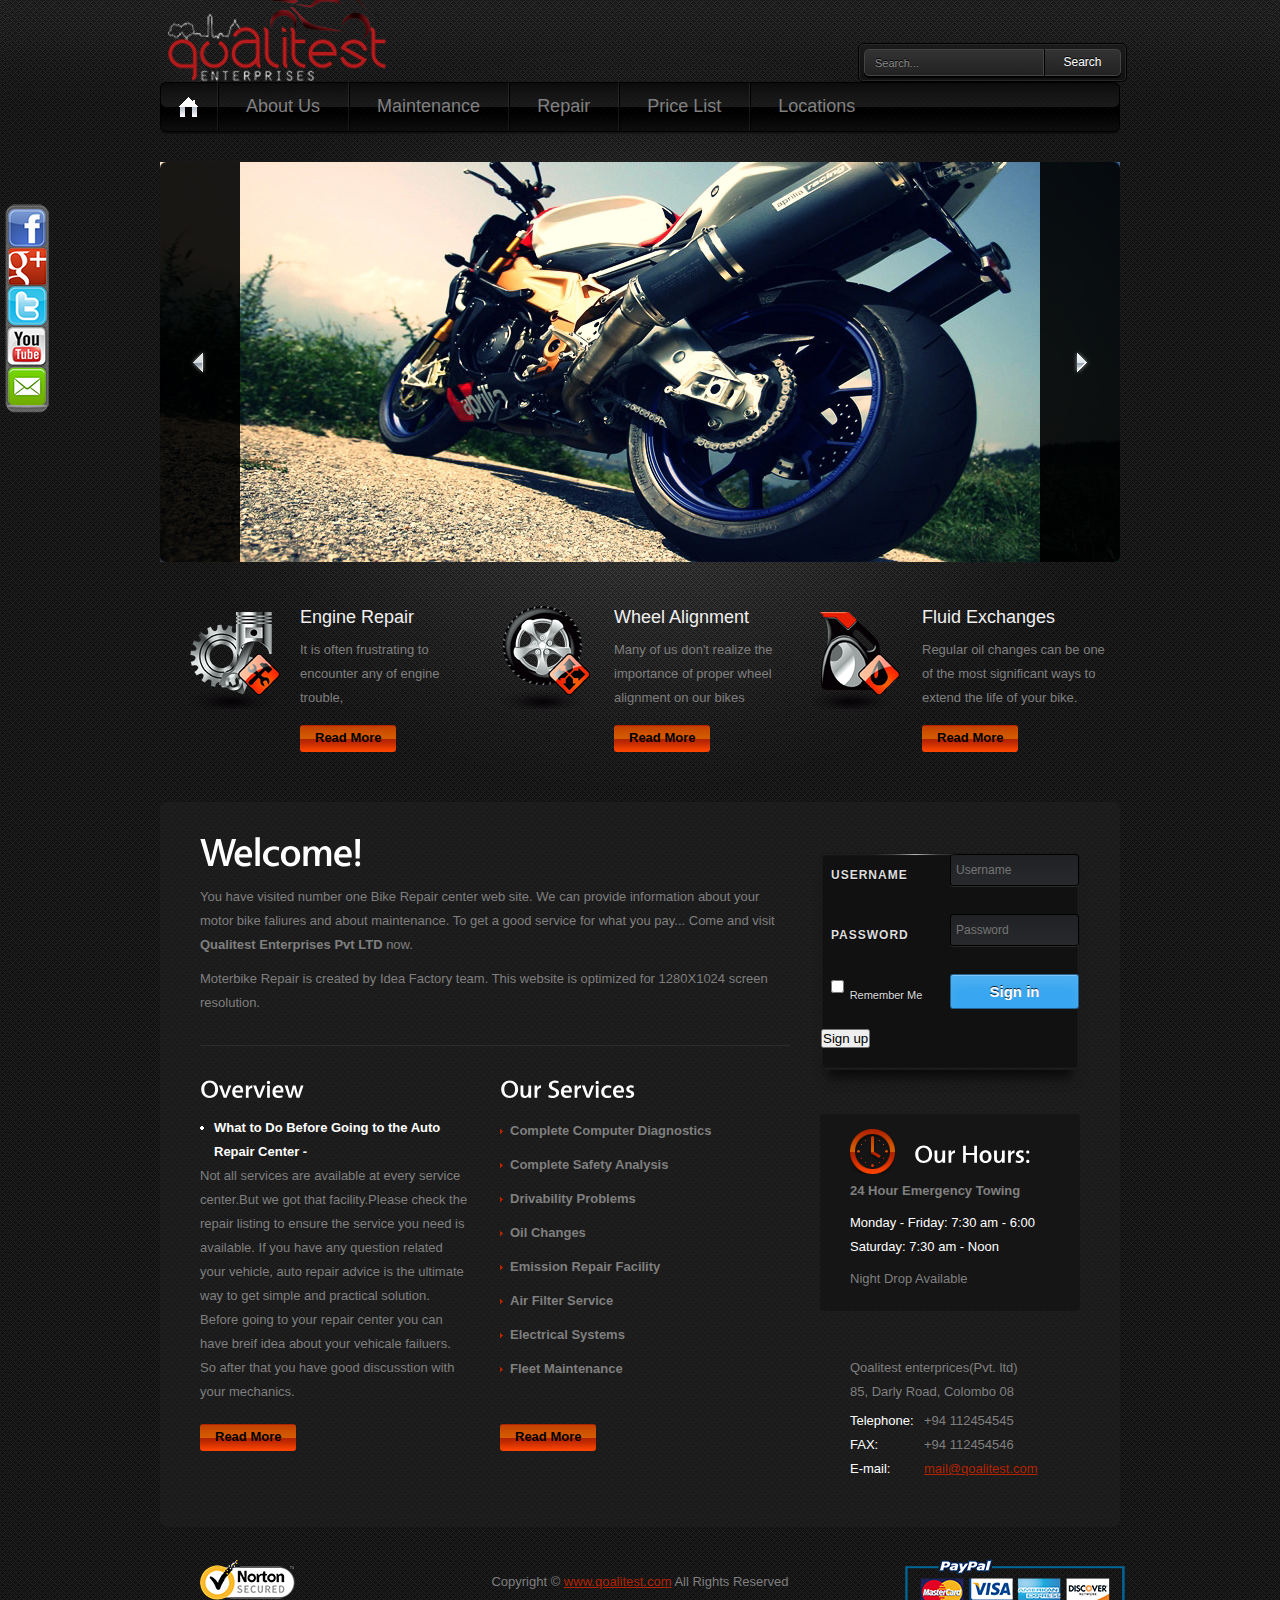
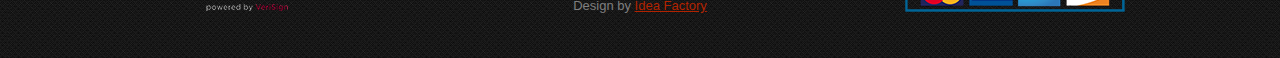
<file: index.html>
<!DOCTYPE html>
<html lang="en">
<head>
<title>Qualitest | index</title>
<meta charset="utf-8">
<link rel="stylesheet" href="css/reset.css" type="text/css" media="screen">
<link rel="stylesheet" href="css/style.css" type="text/css" media="screen">
<link rel="stylesheet" href="css/grid.css" type="text/css" media="screen">
<script src="js/jquery-1.7.1.min.js" type="text/javascript"></script>
<script src="js/cufon-yui.js" type="text/javascript"></script>
<script src="js/cufon-replace.js" type="text/javascript"></script>
<script src="js/Vegur_500.font.js" type="text/javascript"></script>
<script src="js/FF-cash.js" type="text/javascript"></script>
<script src="js/tms-0.3.js" type="text/javascript"></script>
<script src="js/tms_presets.js" type="text/javascript"></script>
<script src="js/jquery.easing.1.3.js" type="text/javascript"></script>
<script src="js/jquery.equalheights.js" type="text/javascript"></script>
<!--[if lt IE 9]>
<script type="text/javascript" src="js/html5.js"></script>
<link rel="stylesheet" href="css/ie.css" type="text/css" media="screen">
<![endif]-->

 
    
</head>

<body id="page1">
     


<div class="main-bg">
  <div class="bg">
  
  
 
    <!--==============================header=================================-->
    <header>
      <div class="main">
        <div class="wrapper">
          <h1><a href="index.html">qoalitest enterprices</a></h1>
          <!--<div class="fright">
            <div class="indent"> <span class="address">45, Darly road, Colombo 8.</span> <span class="phone">Tel:+94112454545</span> </div>
          </div>
        </div> -->
        <nav>
          <ul class="menu">
            <li><a class="active" href="index.html">Home</a></li>
            <li><a href="about.html">About Us</a></li>
            <li><a href="maintenance.html">Maintenance </a></li>
            <li><a href="repair.html">Repair</a></li>
            <li><a href="price.html">Price List</a></li>
            <li><a href="locations.html">Locations</a></li>
          </ul>
        </nav>
        <div class="slider-wrapper">
          <div class="slider">
            <ul class="items">
              <li> <img src="images/slider-img1.jpg" alt="" /> </li>
              <li> <img src="images/slider-img2.jpg" alt="" /> </li>
              <li> <img src="images/slider-img3.jpg" alt="" /> </li>
            </ul>
         </div>
           <a class="prev" href="#">prev</a> <a class="next" href="#">next</a> </div>
      </div> 
    </header>
 
    <!--==============================content================================-->
    <section id="content">
      <div class="main">
        <div class="container_12">
          <div class="wrapper p5">
            <article class="grid_4">
              <div class="wrapper">
                <figure class="img-indent"><img src="images/page1-img1.png" alt=""></figure>
                <div class="extra-wrap">
                  <h4>Engine Repair</h4>
                  <p class="p2">It is often frustrating to encounter any of engine trouble,  </p>
                  <a class="button" href="#">Read More</a> </div>
              </div>
            </article>
            <article class="grid_4">
              <div class="wrapper">
                <figure class="img-indent"><img src="images/page1-img2.png" alt=""></figure>
                <div class="extra-wrap">
                  <h4>Wheel Alignment</h4>
                  <p class="p2">Many of us don't realize the importance of proper wheel alignment on our bikes</p>
                  <a class="button" href="#">Read More</a> </div>
              </div>
            </article>
            <article class="grid_4">
              <div class="wrapper">
                <figure class="img-indent"><img src="images/page1-img3.png" alt=""></figure>
                <div class="extra-wrap">
                  <h4>Fluid Exchanges</h4>
                  <p class="p2">Regular oil changes can be one of the most significant ways to extend the life of your bike.</p>
                  <a class="button" href="#">Read More</a> </div>
              </div>
            </article>
          </div>
          <div class="container-bot">
            <div class="container-top">
              <div class="container">
                <div class="wrapper">
                  <article class="grid_8">
                    <div class="indent-left">
                      <h2>Welcome!</h2>
                      <p class="prev-indent-bot">You have visited number one Bike Repair center web site. We can provide information about your motor bike faliures and about maintenance. To get a good service for what you pay... Come and visit <strong>Qualitest Enterprises Pvt LTD</strong> now. </p>
                      <p class="border-bot">Moterbike Repair is created by Idea Factory team. This website is optimized for 1280X1024 screen resolution.</p>
                    </div>
                    <div class="wrapper">
                      <div class="grid_4 alpha">
                        <div class="indent-left">
                          <div class="maxheight indent-bot">
                            <h3>Overview</h3>
                            <p class="prev-indent-bot"><a class="link-1" href="#">What to Do Before Going to the Auto Repair Center - </a> Not all services are available at every service center.But we got that facility.Please check the repair listing to ensure the service you need is available. If you have any question related your vehicle, auto repair advice is the ultimate way to get simple and practical solution. Before going to your repair center you can have breif idea about your vehicale failuers. So after that you have good discusstion with your mechanics. </p>
                           </div> 
                          <a class="button" href="#">Read More</a> </div>
                      </div>
                      <div class="grid_4 omega">
                        <div class="indent-left2">
                          <div class="maxheight indent-bot">
                            <h3 class="p0">Our Services</h3>
                            <ul class="list-1">
                              <li><a href="#">Complete Computer Diagnostics</a></li>
                              <li><a href="#">Complete Safety Analysis</a></li>
                              <li><a href="#">Drivability Problems</a></li>
                              <li><a href="#">Oil Changes</a></li>
                              <li><a href="#">Emission Repair Facility</a></li>
                              <li><a href="#">Air Filter Service</a></li>
                              <li><a href="#">Electrical Systems</a></li>
                              <li><a href="#">Fleet Maintenance</a></li>
                            </ul>
                          </div>
                          <a class="button" href="#">Read More</a> </div>
                      </div>
                    </div>
                  </article>
                  <article class="grid_4">
                    <div class="indent-left2 indent-top">
                    
<!-----------Loging------------->

<div id="back">		
			<section class="main">
			<form class="form-3">
			    <p class="clearfix">
				        <label for="login">Username</label>
				        <input type="text" name="login" id="login" placeholder="Username">
		      </p>
				    <p class="clearfix">
				        <label for="password">Password</label>
				        <input type="password" name="password" id="password" placeholder="Password"> 
				    </p>
				    <p class="clearfix">
				        <input type="checkbox" name="remember" id="remember">
				        <label for="remember">Remember me</label>
				    </p>
				    <p class="clearfix">
				        <input type="submit" name="submit" value="Sign in">
				    </p>
                      <p class="clearfix">
                      
                      <button onclick="openWin()">Sign up</button>

<script>
function openWin()
{
window.open("http://localhost/js/www/log.php","_blank","toolbar=yes, scrollbars=yes, resizable=yes, top=400, left=500, width=400, height=400");
}
</script>

				        
					</p>        
			</form>​
			</section>
			
        </div> 
                    
                    
                      <div class="box p4">
                        <div class="padding">
                          <div class="wrapper">
                            <figure class="img-indent"><img src="images/page1-img4.png" alt=""></figure>
                            <div class="extra-wrap">
                              <h3 class="p0">Our Hours:</h3>
                            </div>
                          </div>
                          <p class="p1"><strong>24 Hour Emergency Towing</strong></p>
                          <p class="color-1 p0">Monday - Friday: 7:30 am - 6:00</p>
                          <p class="color-1 p1">Saturday: 7:30 am - Noon</p>
                          Night Drop Available                      </div>
                      </div>
                      
                      <div class="indent-left">
                        <dl class="main-address">
                          <dt>Qoalitest enterprices(Pvt. ltd)<br>
                          85, Darly Road, Colombo 08</dt>
                          <dd><span>Telephone:</span> +94 112454545</dd>
                          <dd><span>FAX:</span> +94 112454546</dd>
                          <dd><span>E-mail:</span><a href="#">mail@qoalitest.com</a></dd>
                        </dl>
                      </div>
                    </div>
                  </article>
                </div>
              </div>
            </div>
          </div>
        </div>
      </div>
    </section>
    
 <!--==============================footer=================================-->
    <footer>
      <div class="main"> <span>Copyright &copy; <a href="#">www.qoalitest.com</a> All Rights Reserved</span> Design by <a target="_blank" href="http://www.if.com/">Idea Factory</a> </div>
    </footer>
    
    <!---------Footer logos----------->
    <div id="pay">
    <a href="https://www.paypal.com/lk/cgi-bin/webscr?cmd=_home-customer&nav=1" target="_blank" > <img src="images/PayPal-banner-official.png"> </a>
    </div>
    
    <div id="verisign">
    <a href="http://us.norton.com/verisign" target="_blank"> <img src="images/NortonSecuredSeal_for_ppt_TransparentBackground.png"> </a>
    </div>
    
  </div>
</div>
<script type="text/javascript">Cufon.now();</script>
<script type="text/javascript">
$(window).load(function () {
    $('.slider')._TMS({
        duration: 1000,
        easing: 'easeOutQuint',
        preset: 'simpleFade',
        slideshow: 7000,
        banners: false,
        pauseOnHover: true,
        pagination: false,
        pagNums: false,
        nextBu: '.next',
        prevBu: '.prev'
    });
});
</script>
<!--search box---->
  <section class="webdesigntuts-workshop">
	<form action="" method="">		    
		<input type="search" placeholder="Search...">		    	
		<button>Search</button>
	</form>

</section>


        
        
        
    <!--------social icon------------------>
    
    <div id="socl">
    <a href="https://www.facebook.com/"> <img src="images/social-icon_01.png" style="float:left"></a>
    <a href="https://plus.google.com/"> <img src="images/social-icon_02.png" style="float:left"></a>
    <a href="https://twitter.com/"> <img src="images/social-icon_03.png" style="float:left"></a>
    <a href="http://www.youtube.com/"> <img src="images/social-icon_04.png" style="float:left"></a>
    <a href="mailto:qualitest@gmail.com"> <img src="images/social-icon_05.png" style="float:left"></a>
    </div>
        
        
</body>
</html>
</file>
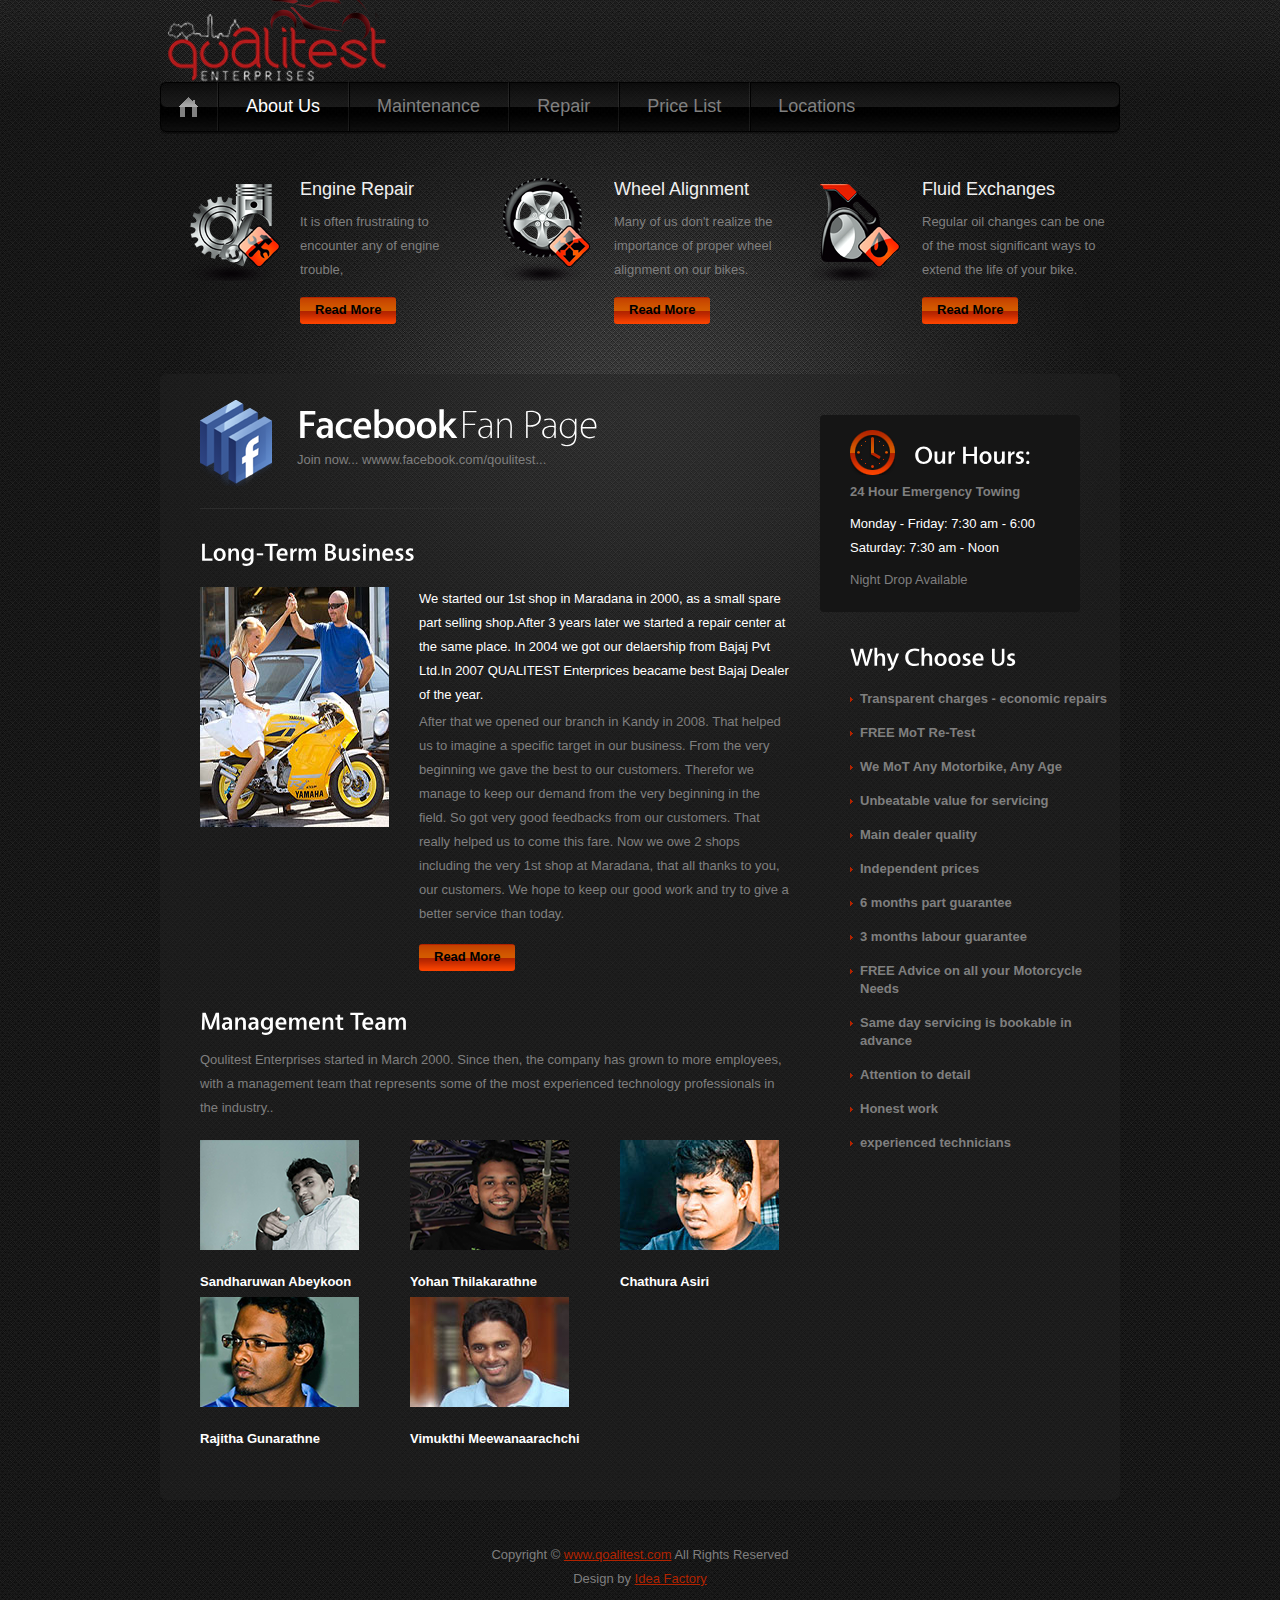
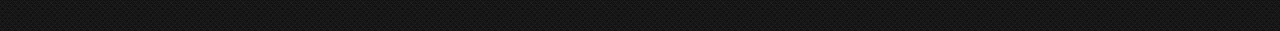
<file: about.html>
<!DOCTYPE html>
<html lang="en">
<head>
<title>Car Repair | About</title>
<meta charset="utf-8">
<link rel="stylesheet" href="css/reset.css" type="text/css" media="screen">
<link rel="stylesheet" href="css/style.css" type="text/css" media="screen">
<link rel="stylesheet" href="css/grid.css" type="text/css" media="screen">
<script src="js/jquery-1.7.1.min.js" type="text/javascript"></script>
<script src="js/cufon-yui.js" type="text/javascript"></script>
<script src="js/cufon-replace.js" type="text/javascript"></script>
<script src="js/Vegur_300.font.js" type="text/javascript"></script>
<script src="js/Vegur_500.font.js" type="text/javascript"></script>
<script src="js/FF-cash.js" type="text/javascript"></script>

</head>
<body id="page2">
<div class="main-bg">
  <div class="bg">
    <!--==============================header=================================-->
    <header>
      <div class="main">
        <div class="wrapper">
          <h1><a href="index.html">Car Repair</a></h1>
          <div class="fright">
            
           </div>
        </div>
        <nav>
          <ul class="menu">
            <li><a href="index.html">Home</a></li>
            <li><a class="active" href="about.html">About Us</a></li>
            <li><a href="maintenance.html">Maintenance </a></li>
            <li><a href="repair.html">Repair</a></li>
            <li><a href="price.html">Price List</a></li>
            <li><a href="locations.html">Locations</a></li>
          </ul>
        </nav>
      </div>
    </header>
    
    <!--==============================content================================-->
    <section id="content">
      <div class="main">
        <div class="container_12">
          <div class="wrapper p5">
            <article class="grid_4">
              <div class="wrapper">
                <figure class="img-indent"><img src="images/page1-img1.png" alt=""></figure>
                <div class="extra-wrap">
                  <h4>Engine Repair</h4>
                  <p class="p2">It is often frustrating to encounter any of engine trouble,</p>
                  <a class="button" href="#">Read More</a> </div>
              </div>
            </article>
            <article class="grid_4">
              <div class="wrapper">
                <figure class="img-indent"><img src="images/page1-img2.png" alt=""></figure>
                <div class="extra-wrap">
                  <h4>Wheel Alignment</h4>
                  <p class="p2">Many of us don't realize the importance of proper wheel alignment on our bikes.</p>
                  <a class="button" href="#">Read More</a> </div>
              </div>
            </article>
            <article class="grid_4">
              <div class="wrapper">
                <figure class="img-indent"><img src="images/page1-img3.png" alt=""></figure>
                <div class="extra-wrap">
                  <h4>Fluid Exchanges</h4>
                  <p class="p2">Regular oil changes can be one of the most significant ways to extend the life of your bike.</p>
                  <a class="button" href="#">Read More</a> </div>
              </div>
            </article>
          </div>
          <div class="container-bot">
            <div class="container-top">
              <div class="container">
                <div class="wrapper">
                  <article class="grid_8">
                    <div class="indent-left">
                      <div class="wrapper border-bot2">
                        <figure class="img-indent2"><img src="images/page2-img1.png" alt=""></figure>
                        <div class="extra-wrap"> <strong class="text-1">Facebook</strong> <strong class="text-2">Fan Page</strong>
                          <p class="p0"><a class="link-2" href="#">Join now... wwww.facebook.com/qoulitest...</a></p>
                        </div>
                      </div>
                      <h3 class="prev-indent-bot">Long-Term Business</h3>
                      <div class="wrapper img-indent-bot">
                        <figure class="img-indent3"><img  src="images/page2-img2.jpg" alt=""></figure>
                        <div class="extra-wrap">
                          <h6>We started our 1st shop in Maradana in 2000, as a small spare part selling shop.After 3 years later we started a repair center at the same place. In 2004 we got our delaership from Bajaj Pvt Ltd.In 2007 QUALITEST Enterprices beacame best Bajaj Dealer of the year. </h6>
                          <p>After that we opened our branch in Kandy in 2008. That helped us to imagine a specific target in our business.  From the very beginning we gave the best to our customers. Therefor  we manage to keep our demand from the very beginning in the field. So got very good feedbacks from our customers. That really helped us to come this fare. Now we owe 2 shops including the very 1st shop at Maradana, that all thanks to you, our customers. We hope to keep our good work and try to give a better service than today. </p>
                          <a class="button" href="#">Read More</a> </div>
                      </div>
                      <h3>Management Team</h3>
                      <p class="indent-bot">Qoulitest Enterprises started in March 2000. Since then, the company has grown to more employees, with a management team that represents some of the most experienced technology professionals in the industry..</p>
                      <div class="wrapper">
                        <div class="col-1">
                          <figure class="indent-bot"><a href="#"><img src="images/ssa.png" alt=""></a></figure>
                          <h6><strong>Sandharuwan Abeykoon</strong></h6>
                           </div>
                        <div class="col-1">
                          <figure class="indent-bot"><a href="#"><img src="images/yohan.png" alt=""></a></figure>
                          <h6><strong>Yohan Thilakarathne</strong></h6>
                          </div>
                        <div class="col-2">
                          <figure class="indent-bot"><a href="#"><img src="images/asiri.png" alt=""></a></figure>
                          <h6><strong>Chathura Asiri</strong></h6>
               </div>
                 <div class="col-1">
                          <figure class="indent-bot"><a href="#"><img src="images/rajitha.png" alt=""></a></figure>
                          <h6><strong>Rajitha Gunarathne</strong></h6>
               </div>
                  <div class="col-">
                          <figure class="indent-bot"><a href="#"><img src="images/vimukthi.png" alt=""></a></figure>
                          <h6><strong>Vimukthi Meewanaarachchi</strong></h6>
               </div>  
               
                      </div>
                    </div>
                  </article>
                  <article class="grid_4">
                    <div class="indent-left2 indent-top">
                      <div class="box indent-bot">
                        <div class="padding">
                          <div class="wrapper">
                            <figure class="img-indent"><img src="images/page1-img4.png" alt=""></figure>
                            <div class="extra-wrap">
                              <h3 class="p0">Our Hours:</h3>
                            </div>
                          </div>
                          <p class="p1"><strong>24 Hour Emergency Towing</strong></p>
                          <p class="color-1 p0">Monday - Friday: 7:30 am - 6:00</p>
                          <p class="color-1 p1">Saturday: 7:30 am - Noon</p>
                          Night Drop Available </div>
                      </div>
                      <div class="indent-left">
                        <h3 class="p0">Why Choose Us</h3>
                        <ul class="list-1">
                          <li><a href="#">Transparent charges - economic repairs</a></li>
                          <li><a href="#">FREE MoT Re-Test </a></li>
                          <li><a href="#">We MoT Any Motorbike, Any Age</a></li>
                          <li><a href="#">Unbeatable value for servicing</a></li>
                          <li><a href="#">Main dealer quality</a></li>
                          <li><a href="#">Independent prices</a></li>
                          <li><a href="#">6 months part guarantee </a></li>
                          <li><a href="#">3 months labour guarantee</a></li>
                          <li><a href="#">FREE Advice on all your Motorcycle Needs</a></li>
                          <li><a href="#">Same day servicing is bookable in advance</a></li>
                          <li><a href="#">Attention to detail</a></li>
                          <li><a href="#">Honest work</a></li>
                          <li><a href="#">experienced technicians</a></li>
                          
                        </ul>
                      </div>
                    </div>
                  </article>
                </div>
              </div>
            </div>
          </div>
        </div>
      </div>
    </section>
    <!--==============================footer=================================-->
   <footer>
      <div class="main"> <span>Copyright &copy; <a href="#">www.qoalitest.com</a> All Rights Reserved</span> Design by <a target="_blank" href="http://www.if.com/">Idea Factory</a> </div>
    </footer>
    
  </div>
</div>
<script type="text/javascript">Cufon.now();</script>
</body>
</html>
</file>
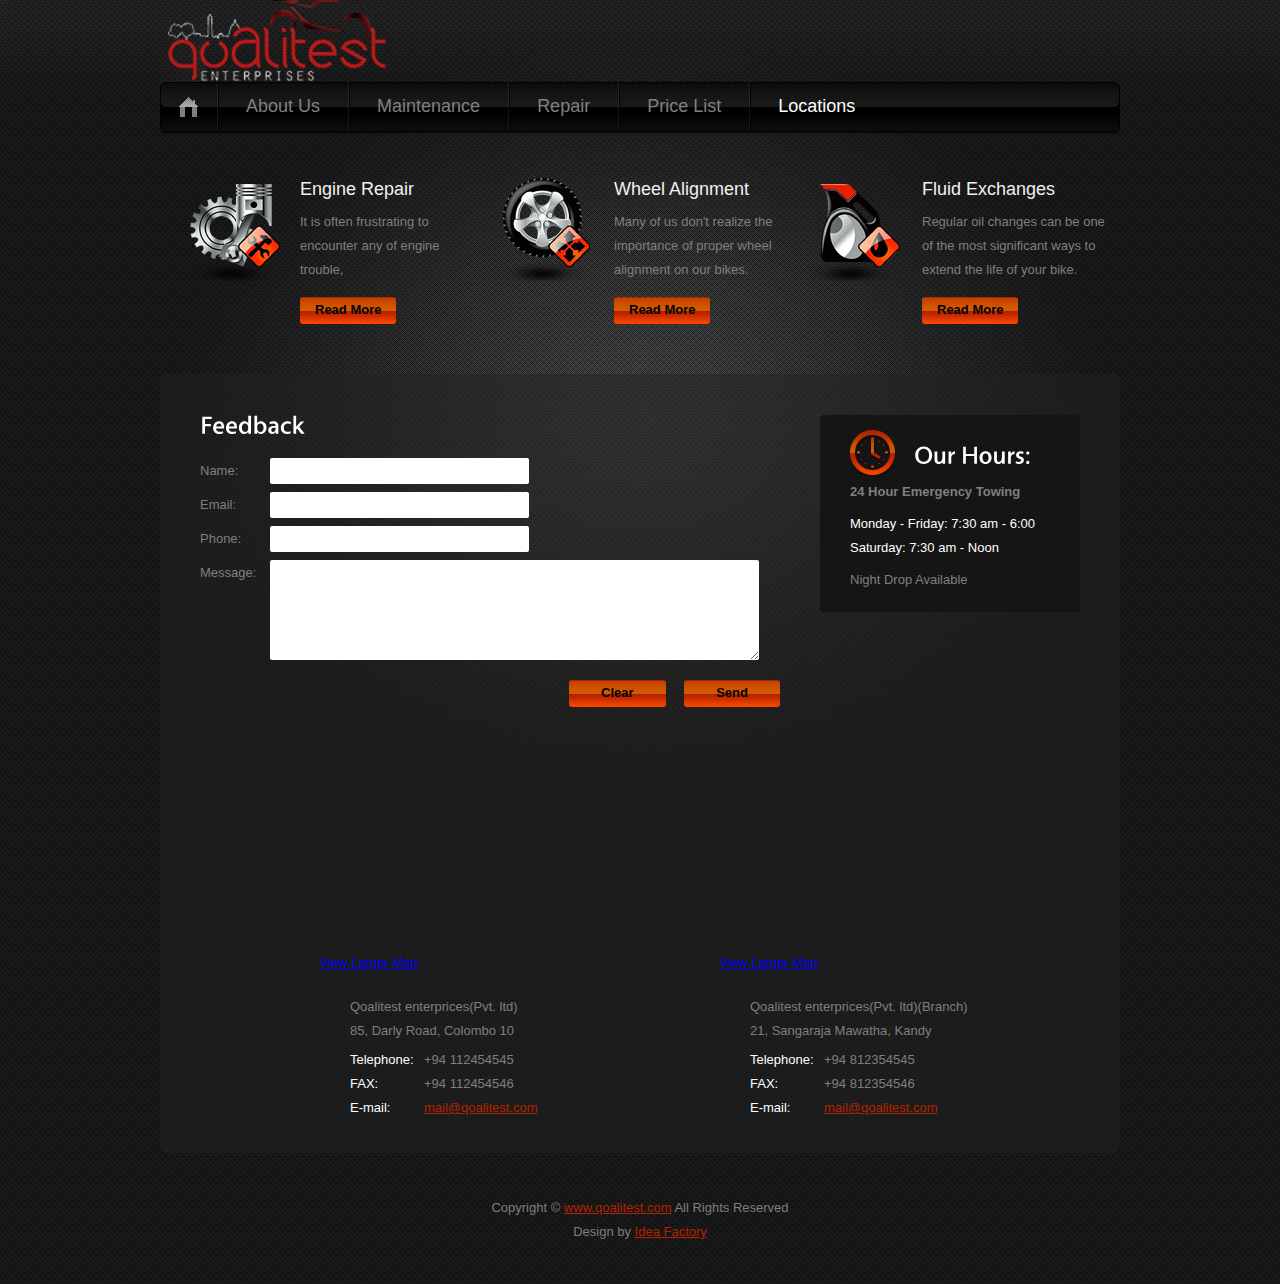
<file: locations.html>
<!DOCTYPE html>
<html lang="en">
<head>
<title>Quolitest | Locations</title>
<meta charset="utf-8">
<link rel="stylesheet" href="css/reset.css" type="text/css" media="screen">
<link rel="stylesheet" href="css/style.css" type="text/css" media="screen">
<link rel="stylesheet" href="css/grid.css" type="text/css" media="screen">
<script src="js/jquery-1.7.1.min.js" type="text/javascript"></script>
<script src="js/cufon-yui.js" type="text/javascript"></script>
<script src="js/cufon-replace.js" type="text/javascript"></script>
<script src="js/Vegur_500.font.js" type="text/javascript"></script>
<script src="js/FF-cash.js" type="text/javascript"></script>

</head>
<body id="page6">
<div class="main-bg">
  <div class="bg">
    <!--==============================header=================================-->
    <header>
      <div class="main">
        <div class="wrapper">
          <h1><a href="index.html">qoalitest enterprices</a></h1>
          <div class="fright">
            
          </div>
        </div>
        <nav>
          <ul class="menu">
            <li><a href="index.html">Home</a></li>
            <li><a href="about.html">About Us</a></li>
            <li><a href="maintenance.html">Maintenance </a></li>
            <li><a href="repair.html">Repair</a></li>
            <li><a href="price.html">Price List</a></li>
            <li><a class="active" href="locations.html">Locations</a></li>
          </ul>
        </nav>
      </div>
    </header>
    
    <!--==============================content================================-->
    <section id="content">
      <div class="main">
        <div class="container_12">
          <div class="wrapper p5">
            <article class="grid_4">
              <div class="wrapper">
                <figure class="img-indent"><img src="images/page1-img1.png" alt=""></figure>
                <div class="extra-wrap">
                  <h4>Engine Repair</h4>
                  <p class="p2">It is often frustrating to encounter any of engine trouble,</p>
                  <a class="button" href="#">Read More</a> </div>
              </div>
            </article>
            <article class="grid_4">
              <div class="wrapper">
                <figure class="img-indent"><img src="images/page1-img2.png" alt=""></figure>
                <div class="extra-wrap">
                  <h4>Wheel Alignment</h4>
                  <p class="p2">Many of us don't realize the importance of proper wheel alignment on our bikes.</p>
                  <a class="button" href="#">Read More</a> </div>
              </div>
            </article>
            <article class="grid_4">
              <div class="wrapper">
                <figure class="img-indent"><img src="images/page1-img3.png" alt=""></figure>
                <div class="extra-wrap">
                  <h4>Fluid Exchanges</h4>
                  <p class="p2">Regular oil changes can be one of the most significant ways to extend the life of your bike.</p>
                  <a class="button" href="#">Read More</a> </div>
              </div>
            </article>
          </div>
          <div class="container-bot">
            <div class="container-top">
              <div class="container">
                <div class="wrapper">
                  <article class="grid_8">
                    <div class="indent-left">
                      <h3 class="p1">Feedback</h3>
                      <form id="contact-form" action="#" method="post" enctype="multipart/form-data">
                        <fieldset>
                          <label><span class="text-form">Name:</span>
                            <input name="name" type="text" />
                          </label>
                          <label><span class="text-form">Email:</span>
                            <input name="email" type="text" />
                          </label>
                          <label><span class="text-form">Phone:</span>
                            <input name="phone" type="text" />
                          </label>
                          <div class="wrapper">
                            <div class="text-form">Message:</div>
                            <div class="extra-wrap">
                              <textarea></textarea>
                              <div class="clear"></div>
                              <div class="buttons"> <a class="button" href="#">Clear</a> <a class="button" href="#">Send</a> </div>
                            </div>
                          </div>
                        </fieldset>
                      </form>
                    </div>
                  </article>
                
                  <article class="grid_4">
                    <div class="indent-left2 indent-top">
                     <div class="box p4">
                        <div class="padding">
                          <div class="wrapper">
                            <figure class="img-indent"><img src="images/page1-img4.png" alt=""></figure>
                            <div class="extra-wrap">
                              <h3 class="p0">Our Hours:</h3>
                            </div>
                          </div>
                          <p class="p1"><strong>24 Hour Emergency Towing</strong></p>
                          <p class="color-1 p0">Monday - Friday: 7:30 am - 6:00</p>
                          <p class="color-1 p1">Saturday: 7:30 am - Noon</p>
                          Night Drop Available </div>
                      </div> 
                      </div>
                      </article>
                      
                        <div id="map1">
                        
                        <article class="grid_4">
                    <div class="indent-left2 indent-top">
                    
                    
                      <!------------1st map--------->
                      
                      
                      <figure class="indent-bot">
                       <iframe width="260" height="202" frameborder="0" scrolling="no" marginheight="0" marginwidth="0" src="https://maps.google.lk/maps?f=q&amp;source=s_q&amp;hl=en&amp;geocode=&amp;q=Darley+Road,+Colombo,+Western+Province&amp;aq=0&amp;oq=darly+roa&amp;sll=6.829237,80.099398&amp;sspn=1.508039,2.540588&amp;ie=UTF8&amp;hq=&amp;hnear=Darley+Rd,+Colombo,+Western+Province&amp;t=m&amp;ll=6.922933,79.862022&amp;spn=0.017211,0.02223&amp;z=14&amp;iwloc=A&amp;output=embed"></iframe><br /><small><a href="https://maps.google.lk/maps?f=q&amp;source=embed&amp;hl=en&amp;geocode=&amp;q=Darley+Road,+Colombo,+Western+Province&amp;aq=0&amp;oq=darly+roa&amp;sll=6.829237,80.099398&amp;sspn=1.508039,2.540588&amp;ie=UTF8&amp;hq=&amp;hnear=Darley+Rd,+Colombo,+Western+Province&amp;t=m&amp;ll=6.922933,79.862022&amp;spn=0.017211,0.02223&amp;z=14&amp;iwloc=A" style="color:#0000FF;text-align:left">View Larger Map</a></small>
                      </figure>
                      <div class="indent-left">
                       <dl class="main-address">
                          <dt>Qoalitest enterprices(Pvt. ltd)<br>
                            85, Darly Road, Colombo 10</dt>
                          <dd><span>Telephone:</span> +94 112454545</dd>
                          <dd><span>FAX:</span> +94 112454546</dd>
                          <dd><span>E-mail:</span><a href="#">mail@qoalitest.com</a></dd>
                        </dl>
                      </div>
                      </div></article>
                      
                      <!-------2nd map----------->
                      <div id="map2">
                        
                        <article class="grid_4">
                    <div class="indent-left2 indent-top">
                      
                      
                         <figure class="indent-bot">
                  <iframe width="260" height="202" frameborder="0" scrolling="no" marginheight="0" marginwidth="0" src="https://maps.google.lk/maps?f=q&amp;source=s_q&amp;hl=en&amp;geocode=&amp;q=Sangaraja+Mawatha,+Kandy,+Central+Province&amp;aq=0&amp;oq=sanga,+Kandy,+Central+Province&amp;sll=7.292166,80.63585&amp;sspn=0.002943,0.004962&amp;ie=UTF8&amp;hq=&amp;hnear=Sangaraja+Mawatha,+Kandy,+Central+Province&amp;t=m&amp;ll=7.289681,80.643167&amp;spn=0.017198,0.02223&amp;z=14&amp;iwloc=A&amp;output=embed"></iframe><br /><small><a href="https://maps.google.lk/maps?f=q&amp;source=embed&amp;hl=en&amp;geocode=&amp;q=Sangaraja+Mawatha,+Kandy,+Central+Province&amp;aq=0&amp;oq=sanga,+Kandy,+Central+Province&amp;sll=7.292166,80.63585&amp;sspn=0.002943,0.004962&amp;ie=UTF8&amp;hq=&amp;hnear=Sangaraja+Mawatha,+Kandy,+Central+Province&amp;t=m&amp;ll=7.289681,80.643167&amp;spn=0.017198,0.02223&amp;z=14&amp;iwloc=A" style="color:#0000FF;text-align:left">View Larger Map</a></small>
                      </figure>
                      <div class="indent-left">
                       <dl class="main-address">
                          <dt>Qoalitest enterprices(Pvt. ltd)(Branch)<br>
                            21, Sangaraja Mawatha, Kandy</dt>
                          <dd><span>Telephone:</span> +94 812354545</dd>
                          <dd><span>FAX:</span> +94 812354546</dd>
                          <dd><span>E-mail:</span><a href="#">mail@qoalitest.com</a></dd>
                        </dl>
                        
              
                      </div>
                      
                      
                      
                      
                      
                    </div>
                  </article>
                </div>
                </div>
              </div>
            </div>
          </div>
        </div>
      </div>
    </section>
    
 
    
    
    
    
    
    
    <!--==============================footer=================================-->
    <footer>
      <div class="main"> <span>Copyright &copy; <a href="#">www.qoalitest.com</a> All Rights Reserved</span> Design by <a target="_blank" href="http://www.if.com/">Idea Factory</a> </div>
    </footer>
    
  </div>
</div>
<script type="text/javascript">Cufon.now();</script>
</body>
</html>
</file>
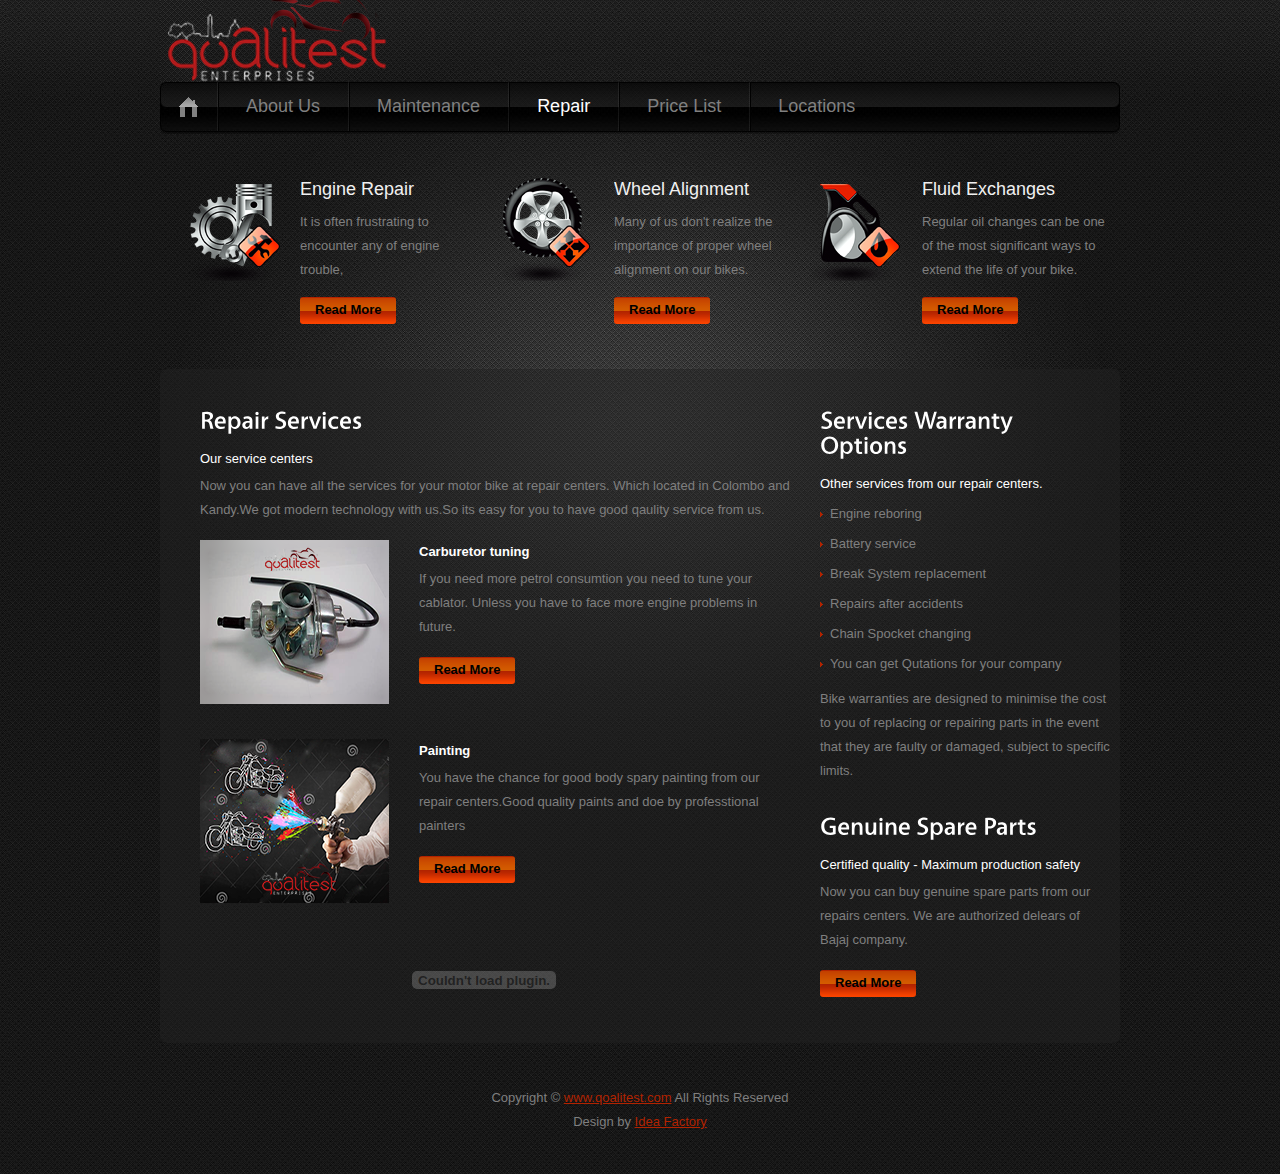
<file: repair.html>
<!DOCTYPE html>
<html lang="en">
<head>
<title>Quolitest | repair</title>
<meta charset="utf-8">
<link rel="stylesheet" href="css/reset.css" type="text/css" media="screen">
<link rel="stylesheet" href="css/style.css" type="text/css" media="screen">
<link rel="stylesheet" href="css/grid.css" type="text/css" media="screen">
<script src="js/jquery-1.7.1.min.js" type="text/javascript"></script>
<script src="js/cufon-yui.js" type="text/javascript"></script>
<script src="js/cufon-replace.js" type="text/javascript"></script>
<script src="js/Vegur_500.font.js" type="text/javascript"></script>
<script src="js/FF-cash.js" type="text/javascript"></script>

</head>
<body id="page4">
<div class="main-bg">
  <div class="bg">
    <!--==============================header=================================-->
    <header>
      <div class="main">
        <div class="wrapper">
          <h1><a href="index.html">qoalitest enterprices</a></h1>
          <div class="fright">
            
          </div>
        </div>
        <nav>
          <ul class="menu">
            <li><a href="index.html">Home</a></li>
            <li><a href="about.html">About Us</a></li>
            <li><a href="maintenance.html">Maintenance </a></li>
            <li><a class="active" href="repair.html">Repair</a></li>
            <li><a href="price.html">Price List</a></li>
            <li><a href="locations.html">Locations</a></li>
          </ul>
        </nav>
      </div>
    </header>
    <!--==============================content================================-->
    
    <section id="content">
      <div class="main">
        <div class="container_12">
          <div class="wrapper p4">
            <article class="grid_4">
              <div class="wrapper">
                <figure class="img-indent"><img src="images/page1-img1.png" alt=""></figure>
                <div class="extra-wrap">
                  <h4>Engine Repair</h4>
                  <p class="p2">It is often frustrating to encounter any of engine trouble,</p>
                  <a class="button" href="#">Read More</a> </div>
              </div>
            </article>
            <article class="grid_4">
              <div class="wrapper">
                <figure class="img-indent"><img src="images/page1-img2.png" alt=""></figure>
                <div class="extra-wrap">
                  <h4>Wheel Alignment</h4>
                  <p class="p2">Many of us don't realize the importance of proper wheel alignment on our bikes.</p>
                  <a class="button" href="#">Read More</a> </div>
              </div>
            </article>
            <article class="grid_4">
              <div class="wrapper">
                <figure class="img-indent"><img src="images/page1-img3.png" alt=""></figure>
                <div class="extra-wrap">
                  <h4>Fluid Exchanges</h4>
                  <p class="p2">Regular oil changes can be one of the most significant ways to extend the life of your bike.</p>
                  <a class="button" href="#">Read More</a> </div>
              </div>
            </article>
          </div>
          <div class="container-bot">
            <div class="container-top">
              <div class="container">
                <div class="wrapper">
                  <article class="grid_8">
                    <div class="indent-left">
                      <h3>Repair Services</h3>
                      <h6>Our service centers</h6>
                      <p>Now you can have all the services for your motor bike at repair centers. Which located in Colombo and Kandy.We got modern technology with us.So its easy for you to have good qaulity service from us.</p>
                      <div class="wrapper margin-bot">
                        <figure class="img-indent3"><img src="images/page4-img1.png" alt=""></figure>
                        <div class="extra-wrap">
                          <h6><strong>Carburetor tuning </strong></h6>
                          <p>If you need more petrol consumtion you need to tune your cablator. Unless you have to face more engine problems in future.</p>
                          <a class="button" href="#">Read More</a> </div>
                      </div>
                      <div class="wrapper indent-bot">
                        <figure class="img-indent3"><img src="images/page4-img2.png" alt=""></figure>
                        <div class="extra-wrap">
                          <h6><strong>Painting</strong></h6>
                          <p>You have the chance for good body spary painting from our repair centers.Good quality paints and doe by professtional painters </p>
                          <a class="button" href="#">Read More</a> </div>
                      </div>
                       </div>
                  </article>
                  <article class="grid_4">
                    <div class="indent-left2">
                      <h3>Services Warranty <strong>Options</strong></h3>
                      <h6>Other services from our repair centers.</h6>
                      <ul class="list-2 p1">
                        <li><a href="#">Engine reboring</a></li>
                        <li><a href="#">Battery service</a></li>
                        <li><a href="#">Break System replacement </a></li>
                        <li><a href="#">Repairs after accidents</a></li>
                        <li><a href="#">Chain Spocket changing</a></li>
                        <li><a href="#">You can get Qutations for your company</a></li>
                      </ul>
                      <p>Bike warranties are designed to minimise the cost to you of replacing or repairing parts in the event that they are faulty or damaged, subject to specific limits.</p>
                      <h3>Genuine Spare Parts</h3>
                      <h6>Certified quality -  Maximum production safety</h6>
                      <p>Now you can buy genuine spare parts from our repairs centers. We are authorized delears of Bajaj company.</p>
                      <a class="button" href="#">Read More</a> </div>
                  </article>
                </div>
              </div>
            </div>
          </div>
        </div>
      </div>
    </section>
    
    
    <!----------------Flash ad------------------>
    <div  id="repair-ad">
                      <embed align="middle" allowscriptaccess="always" height="60" pluginspage="http://www.macromedia.com/go/getflashplayer" quality="high"   src="images/Flash/Repair-page.swf" type="application/x-shockwave-flash" width="468"></embed> </div>
                      
                      
    <!--==============================footer=================================-->
    <footer>
      <div class="main"> <span>Copyright &copy; <a href="#">www.qoalitest.com</a> All Rights Reserved</span> Design by <a target="_blank" href="http://www.if.com/">Idea Factory</a> </div>
    </footer>
  </div>
</div>
<script type="text/javascript">Cufon.now();</script>
</body>
</html>
</file>
<file: css/style.css>
/* Getting the new tags to behave */
article, aside, audio, canvas, command, datalist, details, embed, figcaption, figure, footer, header, hgroup, keygen, meter, nav, output, progress, section, source, video {
	display:block;
}
mark, rp, rt, ruby, summary, time {
	display:inline;
}
/* Global main properties ======================================================== */
html {
	width:100%;
	height:100%;
}
body {
	font-family:Arial, Helvetica, sans-serif;
	font-size:100%;
	color:#7f7f7f;
	min-width:960px;
	height:100%;
	background:url(../images/body-bg.jpg) center top repeat #151515
}
.ic {
	border:0;
	float:right;
	background:#fff;
	color:#f00;
	width:50%;
	line-height:10px;
	font-size:10px;
	margin:-220% 0 0 0;
	overflow:hidden;
	padding:0
}
.main-bg {
	width:100%;
	min-height:100%;
	background:url(../images/bg-2.jpg) center top repeat-x;
}
.bg {
	width:100%;
	min-height:100%;
	background:url(../images/bg.jpg) center top no-repeat;
}
.main {
	width:960px;
	padding:0;
	margin:0 auto;
	font-size:13px;
	line-height:24px;
}
a {
	color:#b22300;
	outline:none;
}
a:hover {
	text-decoration:none;
}
.col-1, .col-2 {
	float:left;
	width:160px;
}
.col-1 {
	margin-right:50px;
}
.wrapper {
	width:100%;
	overflow:hidden;
}
.extra-wrap {
	overflow:hidden;
}
p {
	margin-bottom:18px;
}
.p0 {
	margin-bottom:0px;
}
.p1 {
	margin-bottom:8px;
}
.p2 {
	margin-bottom:15px;
}
.p3 {
	margin-bottom:30px;
}
.p4 {
	margin-bottom:45px;
}
.p5 {
	margin-bottom:50px;
}
.fleft {
	float:left;
}
.fright {
	float:right;
}
.alignright {
	text-align:right;
}
.aligncenter {
	text-align:center;
}
.color-1 {
	color:#fff;
}
.color-2 {
	color:#000;
}
.color-3 {
	color:#b22300;
}


/*----------------SEARCH_BOX--------------------*/



@import url(http://fonts.googleapis.com/css?family=Cabin:400);


.webdesigntuts-workshop form {
	background: #111;
	background: -webkit-linear-gradient(#1b1b1b, #111);
	background: -moz-linear-gradient(#1b1b1b, #111);
	background: -o-linear-gradient(#1b1b1b, #111);
	background: -ms-linear-gradient(#1b1b1b, #111);
	background: linear-gradient(#1b1b1b, #111);
	border: 1px solid #000;
	border-radius: 5px;
	box-shadow: inset 0 0 0 1px #272727;
	display: inline-block;
	font-size: 0px;
	position: absolute;
	z-index: 2;
	margin-bottom: 0;
	margin-left: auto;
	margin-right: auto;
	margin-top: 0px;
	padding-bottom: 5px;
	padding-left: 5px;
	padding-right: 5px;
	padding-top: 5px;
	left: 858px;
	top: 43px;

	
}

.webdesigntuts-workshop input {
	background: #222;
	background: -webkit-linear-gradient(#333, #222);
	background: -moz-linear-gradient(#333, #222);
	background: -o-linear-gradient(#333, #222);
	background: -ms-linear-gradient(#333, #222);
	background: linear-gradient(#333, #222);
	border: 1px solid #444;
	border-radius: 5px 0 0 5px;
	box-shadow: 0 2px 0 #000;
	color: #888;
	display: block;
	float: left;
	font-family: 'Cabin', helvetica, arial, sans-serif;
	font-size: 11px;
	font-weight: 400;
	height: 27px;
	margin: 0;
	text-shadow: 0 -1px 0 #000;
	width: 180px;
	padding-bottom: 0;
	padding-left: 10px;
	padding-right: 10px;
	padding-top: 0;
}

.ie .webdesigntuts-workshop input {
	line-height: 30px;
}

.webdesigntuts-workshop input::-webkit-input-placeholder {
   color: #888;
}

.webdesigntuts-workshop input:-moz-placeholder {
   color: #888;
}

.webdesigntuts-workshop input:focus {
	-webkit-animation: glow 800ms ease-out infinite alternate;
	-moz-animation: glow 800ms ease-out infinite alternate;
	-o-animation: glow 800ms ease-out infinite alternate;
	-ms-animation: glow 800ms ease-out infinite alternate;
	animation: glow 800ms ease-out infinite alternate;
	background: #222922;
	background: -webkit-linear-gradient(#333933, #222922);
	background: -moz-linear-gradient(#333933, #222922);
	background: -o-linear-gradient(#333933, #222922);
	background: -ms-linear-gradient(#333933, #222922);
	background: linear-gradient(#333933, #222922);
	border-color: #393;
	box-shadow: 0 0 5px rgba(0,255,0,.2), inset 0 0 5px rgba(0,255,0,.1), 0 2px 0 #000;
	color: #efe;
	outline: none;
}

.webdesigntuts-workshop input:focus::-webkit-input-placeholder { 
	color: #efe;
}

.webdesigntuts-workshop input:focus:-moz-placeholder {
	color: #efe;
}

.webdesigntuts-workshop button {
	background: #222;
	background: -webkit-linear-gradient(#333, #222);
	background: -moz-linear-gradient(#333, #222);
	background: -o-linear-gradient(#333, #222);
	background: -ms-linear-gradient(#333, #222);
	background: linear-gradient(#333, #222);
	-webkit-box-sizing: content-box;
	-moz-box-sizing: content-box;
	-o-box-sizing: content-box;
	-ms-box-sizing: content-box;
	box-sizing: content-box;
	border: 1px solid #444;
	border-left-color: #000;
	border-radius: 0 5px 5px 0;
	box-shadow: 0 2px 0 #000;
	color: #fff;
	display: block;
	float: left;
	font-family: 'Cabin', helvetica, arial, sans-serif;
	font-size: 12px;
	font-weight: 400;
	height: 25px;
	line-height: 25px;
	margin: 0;
	padding: 0;
	position: relative;
	text-shadow: 0 -1px 0 #000;
	width: 75px;
}	

.webdesigntuts-workshop button:hover,
.webdesigntuts-workshop button:focus {
	background: #292929;
	background: -webkit-linear-gradient(#393939, #292929);	
	background: -moz-linear-gradient(#393939, #292929);	
	background: -o-linear-gradient(#393939, #292929);	
	background: -ms-linear-gradient(#393939, #292929);	
	background: linear-gradient(#393939, #292929);
	color: #5f5;
	outline: none;
}

.webdesigntuts-workshop button:active {
	background: #292929;
	background: -webkit-linear-gradient(#393939, #292929);
	background: -moz-linear-gradient(#393939, #292929);
	background: -o-linear-gradient(#393939, #292929);
	background: -ms-linear-gradient(#393939, #292929);
	background: linear-gradient(#393939, #292929);
	box-shadow: 0 1px 0 #000, inset 1px 0 1px #222;
	top: 0px;
}

@-webkit-keyframes glow {
    0% {
		border-color: #393;
		box-shadow: 0 0 5px rgba(0,255,0,.2), inset 0 0 5px rgba(0,255,0,.1), 0 2px 0 #000;
    }	
    100% {
		border-color: #6f6;
		box-shadow: 0 0 20px rgba(0,255,0,.6), inset 0 0 10px rgba(0,255,0,.4), 0 2px 0 #000;
    }
}

@-moz-keyframes glow {
    0% {
		border-color: #393;
		box-shadow: 0 0 5px rgba(0,255,0,.2), inset 0 0 5px rgba(0,255,0,.1), 0 2px 0 #000;
    }	
    100% {
		border-color: #6f6;
		box-shadow: 0 0 20px rgba(0,255,0,.6), inset 0 0 10px rgba(0,255,0,.4), 0 2px 0 #000;
    }
}

@-o-keyframes glow {
    0% {
		border-color: #393;
		box-shadow: 0 0 5px rgba(0,255,0,.2), inset 0 0 5px rgba(0,255,0,.1), 0 2px 0 #000;
    }	
    100% {
		border-color: #6f6;
		box-shadow: 0 0 20px rgba(0,255,0,.6), inset 0 0 10px rgba(0,255,0,.4), 0 2px 0 #000;
    }
}

@-ms-keyframes glow {
    0% {
		border-color: #393;
		box-shadow: 0 0 5px rgba(0,255,0,.2), inset 0 0 5px rgba(0,255,0,.1), 0 2px 0 #000;
    }	
    100% {
		border-color: #6f6;
		box-shadow: 0 0 20px rgba(0,255,0,.6), inset 0 0 10px rgba(0,255,0,.4), 0 2px 0 #000;
    }
}

@keyframes glow {
    0% {
		border-color: #393;
		box-shadow: 0 0 5px rgba(0,255,0,.2), inset 0 0 5px rgba(0,255,0,.1), 0 2px 0 #000;
    }	
    100% {
		border-color: #6f6;
		box-shadow: 0 0 20px rgba(0,255,0,.6), inset 0 0 10px rgba(0,255,0,.4), 0 2px 0 #000;
    }
}



/*********************************boxes**********************************/
.indent {
	padding:41px 30px 0 0;
}
.indent-top {
	padding-top:15px;
}
.indent-left {
	padding-left:30px;
}
.indent-left2 {
	padding-left:10px;
}
.indent-right {
	padding-right:50px;
}
.indent-bot {
	margin-bottom:20px;
}
.indent-bot2 {
	margin-bottom:30px;
}
.indent-bot3 {
	margin-bottom:45px;
}
.prev-indent-bot {
	margin-bottom:10px;
}
.prev-indent-bot2 {
	margin-bottom:5px;
}
.img-indent-bot {
	margin-bottom:25px;
}
.margin-bot {
	margin-bottom:35px;
}
.img-indent {
	float:left;
	margin:0 19px 0px 0;
}
.img-indent2 {
	float:left;
	margin:0 25px 0px 0;
}
.img-indent3 {
	float:left;
	margin:0 30px 0px 0;
}
.img-indent-r {
	float:right;
	margin:0 0px 0px 40px;
}
.buttons a:hover {
	cursor:pointer;
}
.menu li a, .list-1 li a, .link, .link-1, .link-2, .button, h1 a {
	text-decoration:none;
}
/*********************************header*************************************/
header {
	width:100%;
	position: relative;
	z-index:2;
}
h1 {
	padding:45px 20px 37px 26px;
	background:url(../images/h1-bg.jpg) 0 0 no-repeat;
	float:left;
	
}


/*****Logo************/
h1 a {
	display: block;
	width: 337px;
	height: 165px;
	text-indent: -999em;
	position: absolute;
	margin: -90px 0px 0px -100px;
	
	
	background: url(../images/logo.png) 0 0 no-repeat;
	
	
	
	
}
.address {
	display:block;
	font-size:14px;
	line-height:28px;
	text-align:right;
	color:#b22300;
}
.phone {
	display:block;
	font-size:25px;
	line-height:30px;
	text-align:right;
	color:#fff;
	margin-top:-5px;
}
/***** menu *****/
header nav {
	width:100%;
	height:52px;
	background:url(../images/menu-bg.jpg) 0 0 no-repeat;
	overflow:hidden;
}
#page1 header nav {
	margin-bottom:28px;
}
.menu li {
	float:left;
	position: relative;
	background:url(../images/menu-spacer.gif) left top no-repeat;
}
.menu > li:first-child {
	background:none;
}
.menu li a {
	display:inline-block;
	font-size:18px;
	line-height:25px;
	padding:12px 28px 12px 29px;
	color:#808080;
	text-transform:capitalize;
}
.menu > li:first-child > a {
	text-indent:-999em;
	background:url(../images/menu-home.png) center -25px no-repeat;
	min-width:22px;
}
.menu li a.active, .menu > li > a:hover {
	color:#fff;
}
.menu > li:first-child > a.active, .menu > li:first-child > a:hover {
	background-position:center 15px;
}
/***** slider *****/
.slider-wrapper {
	width:960px;
	height:400px;
	overflow:hidden;
	position:relative;
}
.slider {
	width:960px;
	height:400px;
}
.items {
	display:none;
}
.prev, .next {
	display:block;
	width:80px;
	height:400px;
	text-indent:-9999em;
	position:absolute;
	z-index:99;
	top:50%;
	margin-top:-200px;
}
.prev {
	background:url(../images/slider-prev.png) 0 0 no-repeat;
	left:0;
}
.next {
	background:url(../images/slider-next.png) 0 0 no-repeat;
	right:0;
}
/*********************************content*************************************/
#content {
	width:100%;
	padding:43px 0;
	position:relative;
	z-index:1;
}
.spacer-1 {
	width:100%;
	background:url(../images/pic-1.gif) 217px 0 repeat-y;
}
h2 {
	font-size:40px;
	line-height:1.2em;
	color:#fff;
	font-weight:normal;
	letter-spacing:-1px;
	margin-bottom:9px;
}
h3 {
	font-size:25px;
	line-height:2em;
	color:#fff;
	margin-bottom:2px;
}
h3 strong {
	display:block;
	margin-top:-25px;
}
h4 {
	font-size:18px;
	line-height:25px;
	color:#f0f0f0;
	font-weight:normal;
	margin-bottom:8px;
}
h6 {
	color:#fff;
	font-weight:normal;
	margin-bottom:3px;
}
.border-bot {
	width:100%;
	padding-bottom:31px;
	background:url(../images/pic-1.gif) 0 bottom repeat-x;
}
.border-bot2 {
	width:100%;
	padding-bottom:23px;
	margin-bottom:18px;
	background:url(../images/pic-1.gif) 0 bottom repeat-x;
}
.box {
	width:260px;
	background:#151515;
	border-radius:4px;
	-moz-border-radius:4px;
	-webkit-border-radius:4px;
}
.box .padding {
	padding:15px 15px 20px 30px;
}
.container-bot {
	width:100%;
	padding-bottom:6px;
	background:url(../images/container-bot.png) left bottom no-repeat;
}
.container-top {
	width:100%;
	padding-top:6px;
	background:url(../images/container-top.png) left top no-repeat;
}
.container {
	width:100%;
	padding:20px 0 40px;
	background:url(../images/container-tail.png) left top repeat-y;
}
.button {
	display:inline-block;
	padding:5px 15px 6px;
	font-size:13px;
	line-height:1.23em;
	font-weight:bold;
	color:#000;
	background:url(../images/button-tail.gif) 0 0 repeat-x #fb4400;
	cursor:pointer;
	border-radius:3px;
	-moz-border-radius:3px;
	-webkit-border-radius:3px;
}
.button:hover {
	background:#fb4400;
	color:#fff;
}
.list-1 li {
	line-height:18px;
	padding:8px 0 8px 10px;
	background:url(../images/marker-1.gif) 0 15px no-repeat;
}
.list-1 a {
	display:inline-block;
	color:#7f7f7f;
	font-weight:bold;
}
.list-1 a:hover {
	color:#b22300;
}
.list-2 li {
	line-height:20px;
	padding:5px 0 5px 10px;
	background:url(../images/marker-1.gif) 0 13px no-repeat;
}
.list-2 a {
	display:inline-block;
}
.list-2 a:hover {
	text-decoration:none;
}
#page4 .list-2 a {
	color:#7f7f7f;
	text-decoration:none;
}
#page4 .list-2 a:hover {
	text-decoration:underline;
}
.link:hover {
	text-decoration:underline;
}
.link-1 {
	display:inline-block;
	font-weight:bold;
	padding-left:14px;
	color:#fff;
	background:url(../images/marker-2.gif) 0 10px no-repeat;
}
.link-1:hover {
	text-decoration:underline;
}
.link-2 {
	color:#7f7f7f;
}
.link-2:hover {
	text-decoration:underline;
}
.text-1, .text-2 {
	display:inline-block;
	font-size:40px;
	line-height:1.2em;
	color:#fff;
	letter-spacing:-1px;
}
dl span {
	float:left;
	width:80px;
}
dl.main-address dt {
	margin-bottom:5px;
}
dl.main-address span {
	float:left;
	width:74px;
	color:#fff;
}
.price-list td {
	border:1px solid #343434;
	line-height:39px;
}
.price-list thead td {
	width:139px;
	text-align:center;
	color:#fff;
	font-weight:bold;
}
.price-list td:first-child {
	width:158px;
}
.price-list tbody td:first-child {
	color:#fff;
	font-weight:bold;
	text-align:left;
	text-indent:19px;
}
.price-list tbody td {
	text-align:center;
}
/**** Lightbox ****/
.lightbox {
	position:relative;
	z-index:1;
	overflow:hidden;
	display:inline-block;
	cursor:pointer;
}
.lightbox img {
	position:relative;
	z-index:1;
}
.lightbox span {
	display:inline-block;
	position:absolute;
	left:0px;
	top:0;
	width:100%;
	height:100%;
	background:url(../images/video-marker.png) no-repeat 50% 50%;
	z-index:2;
	padding:0;
}

/***** contact form *****/
#contact-form {
	display:block;
	width:100%;
	padding-bottom:400px;
}
#contact-form label {
	display:block;
	height:34px;
	overflow:hidden;
}
#contact-form input {
	float:left;
	width:259px;
	font-size:13px;
	line-height:1.23em;
	color:#808080;
	padding:5px 10px;
	margin:0;
	font-family:Arial, Helvetica, sans-serif;
	border:none;
	background:#fff;
	outline:none;
	border-radius:2px;
	-moz-border-radius:2px;
	-webkit-border-radius:2px;
}
#contact-form textarea {
	float:left;
	height:100px;
	width:489px;
	max-height:100px;
	max-width:489px;
	min-height:75px;
	min-width:489px;
	font-size:12px;
	line-height:1.25em;
	color:#808080;
	padding:5px 10px;
	margin:0;
	font-family:Arial, Helvetica, sans-serif;
	border:none;
	background:#fff;
	overflow:auto;
	outline:none;
	border-radius:2px;
	-moz-border-radius:2px;
	-webkit-border-radius:2px;
}
.text-form {
	float:left;
	display:block;
	font-size:13px;
	line-height:26px;
	width:70px;
	color:#7f7f7f;
	font-family:Arial, Helvetica, sans-serif;
}
.buttons {
	padding:20px 10px 0 0;
	text-align:right;
}
.buttons a {
	margin-left:15px;
	padding:5px 32px 6px;
}
/****************************footer************************/
footer {
	width:100%;
	padding:0 0 40px;
	text-align:center;
}
footer span {
	display:block;
}

/**********************map***************************/
#map1 {
	position:absolute;
	left: 300px;
	top:600px;
	
}

#map2 {
	position:absolute;
	left: 400px;

}

/********* Footer logos*************/
#pay {
	position:absolute;
	top: 1557px;
	left: 900px;
}

#verisign {
	position:absolute;
	top: 1560px;
	left:200px;
}


/********* Footer logos----Price page-----*************/
#payprice {
	position: absolute;
	top: 1370px;
	left: 900px;
}

#verisignprice {
	position:absolute;
	top: 1370px;
	left:200px;
}


/*--------------social-icon--------------*/

#socl {
	position:fixed;
	top:200px;
	width:60px;
	height:230px;
	z-index:2;
}

/*--------------Flash Ads--------------*/

#flashad-p {
	position: absolute;
	top: 1190px;
	left: 410px;
	z-index:2; 
	
}

#repair-ad {
	position:absolute;
	top:950px;
	left:250px;
	z-index:2;
}


/*-----------loging------------*/



/* GLOBALS */

*,
*:after,
*:before {
    -webkit-box-sizing: border-box;
    -moz-box-sizing: border-box;
    -ms-box-sizing: border-box;
    -o-box-sizing: border-box;
    box-sizing: border-box;
    padding: 0;
    margin: 0;
}

.clearfix:after {
    content: "";
    display: table;
    clear: both;
}

/*----------- loging 3-------- */

.form-3 {
	font-family: 'Ubuntu', 'Lato', sans-serif;
	font-weight: 400;
	/* Size and position */
	width: 260px;
	position: relative;
	/* Styles */
	background: #111;
	border-radius: 0.4em;
	border: 1px solid #191919;
	box-shadow: inset 0 0 2px 1px rgba(255,255,255,0.08), 
        0 16px 10px -8px rgba(0, 0, 0, 0.6);
	margin-bottom: 20px;
	margin-left: 0px;
	margin-right: 0px;
	margin-top: 10px;
	z-index: 2;
}

.form-3 label {
    /* Size and position */
    width: 50%;
    float: left;
    padding-top: 9px;

    /* Styles */
    color: #ddd;
    font-size: 12px;
    text-transform: uppercase;
    letter-spacing: 1px;
    text-shadow: 0 1px 0 #000;
    text-indent: 10px;
    font-weight: 700;
    cursor: pointer;
}

.form-3 input[type=text],
.form-3 input[type=password] {
    /* Size and position */
    width: 50%;
    float: left;
    padding: 8px 5px;
    margin-bottom: 10px;
    font-size: 12px;

    /* Styles  */
    background: #1f2124; /* Fallback */
    background: -moz-linear-gradient(#1f2124, #27292c);
    background: -ms-linear-gradient(#1f2124, #27292c);
    background: -o-linear-gradient(#1f2124, #27292c);
    background: -webkit-gradient(linear, 0 0, 0 100%, from(#1f2124), to(#27292c));
    background: -webkit-linear-gradient(#1f2124, #27292c);
    background: linear-gradient(#1f2124, #27292c);    
    border: 1px solid #000;
    box-shadow:
        0 1px 0 rgba(255,255,255,0.1);
    border-radius: 3px; 

    /* Font styles */
    font-family: 'Ubuntu', 'Lato', sans-serif;
    color: #fff;

}

.form-3 input[type=text]:hover,
.form-3 input[type=password]:hover,
.form-3 label:hover ~ input[type=text],
.form-3 label:hover ~ input[type=password] {
    background: #27292c;
}

.form-3 input[type=text]:focus, 
.form-3 input[type=password]:focus {
    box-shadow: inset 0 0 2px #000;
    background: #494d54;
    border-color: #51cbee;
    outline: none; /* Remove Chrome outline */
}

.form-3 p:nth-child(3),
.form-3 p:nth-child(4) {
    float: left;
    width: 50%;
}

.form-3 label[for=remember] {
    width: auto;
    float: none;
    display: inline-block;
    text-transform: capitalize;
    font-size: 11px;
    font-weight: 400;
    letter-spacing: 0px;
    text-indent: 2px;
}

.form-3 input[type=checkbox] {
    margin-left: 10px;
    vertical-align: middle;
}

.form-3 input[type=submit] {
    /* Width and position */
    width: 100%;
    padding: 8px 5px;
  
    /* Styles */
    border: 1px solid #0273dd; /* Fallback */
    border: 1px solid rgba(0,0,0,0.4);
    box-shadow:
        inset 0 1px 0 rgba(255,255,255,0.3),
        inset 0 10px 10px rgba(255,255,255,0.1);
    border-radius: 3px;
    background: #38a6f0;
    cursor:pointer;
  
    /* Font styles */
    font-family: 'Ubuntu', 'Lato', sans-serif;
    color: white;
    font-weight: 700;
    font-size: 15px;
    text-shadow: 0 -1px 0 rgba(0,0,0,0.8);
}

.form-3 input[type=submit]:hover { 
    box-shadow: inset 0 1px 0 rgba(255,255,255,0.6);
}

.form-3 input[type=submit]:active { 
    background: #287db5;
    box-shadow: inset 0 0 3px rgba(0,0,0,0.6);
    border-color: #000; /* Fallback */
    border-color: rgba(0,0,0,0.9);
}

.no-boxshadow .form-3 input[type=submit]:hover {
    background: #2a92d8;
}

.form-3:after {
    /* Size and position */
    content: "";
    height: 1px;
    width: 33%;
    position: absolute;
    left: 20%;
    top: 0;

    /* Styles */
    background: -moz-linear-gradient(left, transparent, #444, #b6b6b8, #444, transparent);
    background: -ms-linear-gradient(left, transparent, #444, #b6b6b8, #444, transparent);
    background: -o-linear-gradient(left, transparent, #444, #b6b6b8, #444, transparent);
    background: -webkit-gradient(linear, 0 0, 100% 0, from(transparent), color-stop(0.25, #444), color-stop(0.5, #b6b6b8), color-stop(0.75, #444), to(transparent));
    background: -webkit-linear-gradient(left, transparent, #444, #b6b6b8, #444, transparent);
    background: linear-gradient(left, transparent, #444, #b6b6b8, #444, transparent);
}

.form-3:before {
    /* Size and position */
    content: "";
    width: 8px;
    height: 5px;
    position: absolute;
    left: 34%;
    top: -7px;
</file>
<file: css/grid.css>
/*
	Qoulitest-Idea fact
*/


/* Containers
----------------------------------------------------------------------------------------------------*/
.container_12 {
	margin-left: auto;
	margin-right: auto;
	width: 960px;
}
/* Grid >> Global
----------------------------------------------------------------------------------------------------*/

.grid_1, .grid_2, .grid_3, .grid_4, .grid_5, .grid_6, .grid_7, .grid_8, .grid_9, .grid_10, .grid_11, .grid_12 {
	display:inline;
	float: left;
	position: relative;
	margin-left: 10px;
	margin-right: 10px;
}
/* Grid >> Children (Alpha ~ First, Omega ~ Last)
----------------------------------------------------------------------------------------------------*/

.alpha {
	margin-left: 0;
}
.omega {
	margin-right: 0;
}
/* Grid >> 12 Columns
----------------------------------------------------------------------------------------------------*/

.container_12 .grid_1 {
	width:60px;
}
.container_12 .grid_2 {
	width:140px;
}
.container_12 .grid_3 {
	width:220px;
}
.container_12 .grid_4 {
	width:300px;
}
.container_12 .grid_5 {
	width:380px;
}
.container_12 .grid_6 {
	width:460px;
}
.container_12 .grid_7 {
	width:540px;
}
.container_12 .grid_8 {
	width:620px;
}
.container_12 .grid_9 {
	width:700px;
}
.container_12 .grid_10 {
	width:780px;
}
.container_12 .grid_11 {
	width:860px;
}
.container_12 .grid_12 {
	width:940px;
}
/* Prefix Extra Space >> 12 Columns
----------------------------------------------------------------------------------------------------*/

.container_12 .prefix_1 {
	padding-left:80px;
}
.container_12 .prefix_2 {
	padding-left:160px;
}
.container_12 .prefix_3 {
	padding-left:240px;
}
.container_12 .prefix_4 {
	padding-left:320px;
}
.container_12 .prefix_5 {
	padding-left:400px;
}
.container_12 .prefix_6 {
	padding-left:480px;
}
.container_12 .prefix_7 {
	padding-left:560px;
}
.container_12 .prefix_8 {
	padding-left:640px;
}
.container_12 .prefix_9 {
	padding-left:720px;
}
.container_12 .prefix_10 {
	padding-left:800px;
}
.container_12 .prefix_11 {
	padding-left:880px;
}
/* Suffix Extra Space >> 12 Columns
----------------------------------------------------------------------------------------------------*/

.container_12 .suffix_1 {
	padding-right:80px;
}
.container_12 .suffix_2 {
	padding-right:160px;
}
.container_12 .suffix_3 {
	padding-right:240px;
}
.container_12 .suffix_4 {
	padding-right:320px;
}
.container_12 .suffix_5 {
	padding-right:400px;
}
.container_12 .suffix_6 {
	padding-right:480px;
}
.container_12 .suffix_7 {
	padding-right:560px;
}
.container_12 .suffix_8 {
	padding-right:640px;
}
.container_12 .suffix_9 {
	padding-right:720px;
}
.container_12 .suffix_10 {
	padding-right:800px;
}
.container_12 .suffix_11 {
	padding-right:880px;
}
/* Push Space >> 12 Columns
----------------------------------------------------------------------------------------------------*/

.container_12 .push_1 {
	left:80px;
}
.container_12 .push_2 {
	left:160px;
}
.container_12 .push_3 {
	left:240px;
}
.container_12 .push_4 {
	left:320px;
}
.container_12 .push_5 {
	left:400px;
}
.container_12 .push_6 {
	left:480px;
}
.container_12 .push_7 {
	left:560px;
}
.container_12 .push_8 {
	left:640px;
}
.container_12 .push_9 {
	left:720px;
}
.container_12 .push_10 {
	left:800px;
}
.container_12 .push_11 {
	left:880px;
}
/* Pull Space >> 12 Columns
----------------------------------------------------------------------------------------------------*/

.container_12 .pull_1 {
	left:-80px;
}
.container_12 .pull_2 {
	left:-160px;
}
.container_12 .pull_3 {
	left:-240px;
}
.container_12 .pull_4 {
	left:-320px;
}
.container_12 .pull_5 {
	left:-400px;
}
.container_12 .pull_6 {
	left:-480px;
}
.container_12 .pull_7 {
	left:-560px;
}
.container_12 .pull_8 {
	left:-640px;
}
.container_12 .pull_9 {
	left:-720px;
}
.container_12 .pull_10 {
	left:-800px;
}
.container_12 .pull_11 {
	left:-880px;
}
/* Clear Floated Elements
----------------------------------------------------------------------------------------------------*/

/*clearing-floats */

.clear {
	clear: both;
	display: block;
	overflow: hidden;
	visibility: hidden;
	width: 0;
	height: 0;
}
/* -----clear----- */

.clearfix:after {
	clear: both;
	content: ' ';
	display: block;
	font-size: 0;
	line-height: 0;
	visibility: hidden;
	width: 0;
	height: 0;
}
.clearfix {
	display: inline-block;
}
* html .clearfix {
	height: 1%;
}
.clearfix {
	display: block;
}
</file>
